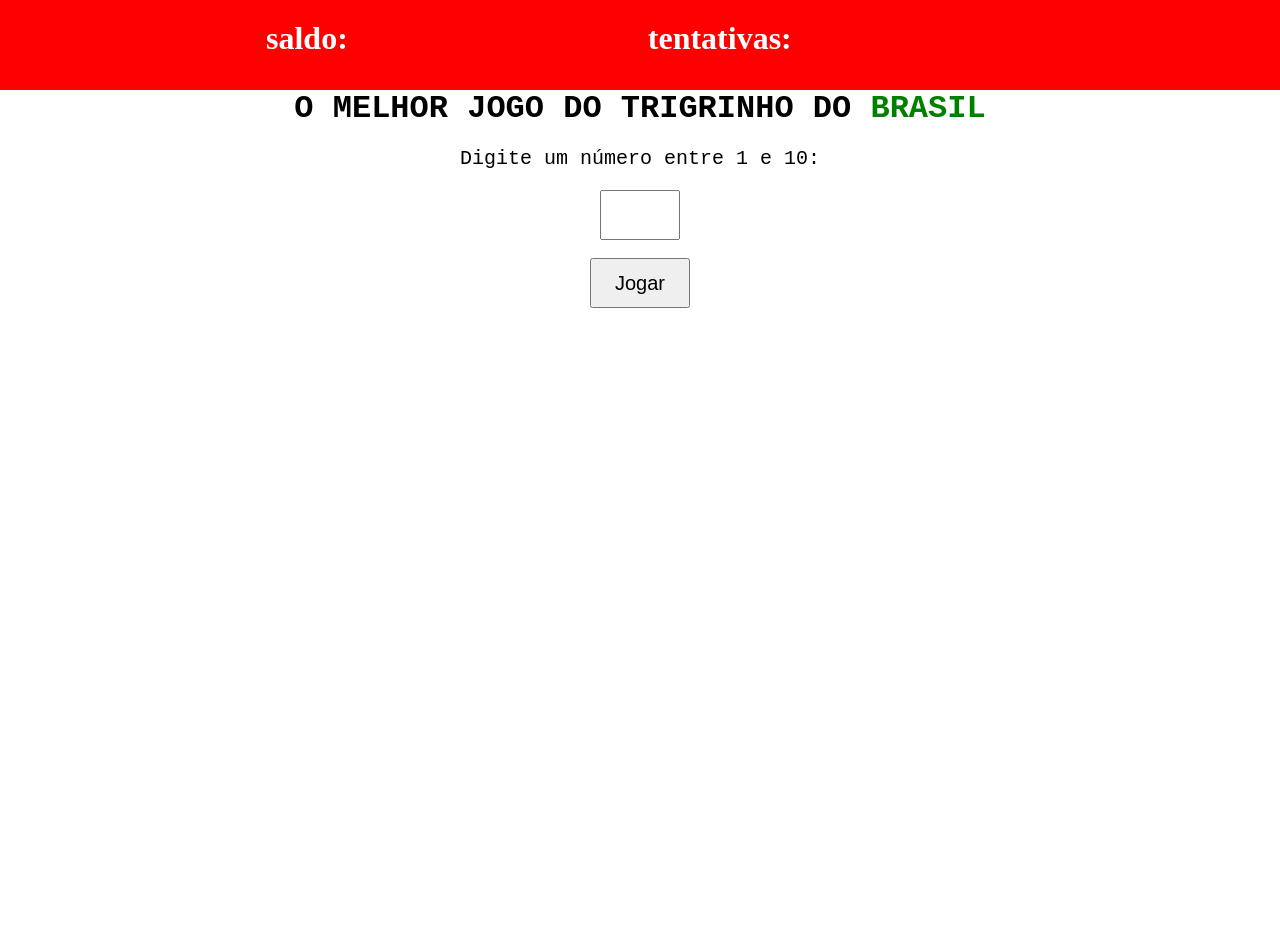
<file: index.html>
<!DOCTYPE html>
<html lang="pt-br">
<head>
    <meta charset="UTF-8">
    <meta name="viewport" content="width=device-width, initial-scale=1.0">
    <title>Document</title>
    <link rel="stylesheet" href="tigrinho.css">
</head>
<body>
    <div id="header">
    <div id="img"></div>
    <h1 class="saldo" id="saldo">saldo: </h1>
    <h1 id="tenta">tentativas:</h1>
 </div>
 <h1 id="tambe">O MELHOR JOGO DO TRIGRINHO DO <span id="verde"> BRASIL </span></h1>
  <p>Digite um número entre 1 e 10:</p>
  <input type="number" id="palpite" min="1" max="10">
  <br>
  <button onclick="jogar()">Jogar</button>
  <div class="mensagem" id="mensagem"></div>
  <div id="imagem">
    
  </div>

    <script src="tigrinho.js"></script>
</body>
</html>
</file>
<file: tigrinho.css>
#header{
    height: 10vh;
    width: 100vw;
 background-color: red;
 display: flex;
 color: white;

}
*{
    margin: 0;
    box-sizing: border-box;
    padding: 0;
}
#img{
    height: 10vh;
    width: 20vw;
    background-image: url(https://tigrinho.io/wp-content/webp-express/webp-images/uploads/2024/06/tigrinho-brasil-1024x424.png.webp);
    background-repeat: no-repeat;
    background-size: cover;
}
#saldo{
    margin-left: 10px;
    margin-top: 20px;

}
#tenta{
    margin-top: 20px;
    margin-left: 300px;
}
#tambe{
    text-align: center;
    font-family: 'Courier New', Courier, monospace;
}
p{
    text-align: center;
    font-family: 'Courier New', Courier, monospace;
    font-size: 20px;
    margin-top: 20px;
}
#verde{
    color: green;
}
#palpite{
   display: block;
   margin: auto;
   margin-top: 20px;
   width: 80px;
   height: 50px;
    text-align: center;
   font-size: 40px;
}
button{
    display: block;
    margin: auto;
    height: 50px;
    width: 100px;
    font-size: 20px;
}
.mensagem{
    text-align: center;
    margin-top: 20px;
    font-size: 25px;
}
#imagem{
    height: 600px;
    width: 100vw;
    margin-left: 500px;
   margin-top: 20px;
    background-image: url(https://media1.tenor.com/m/pUL5t8GDbq8AAAAd/tigrinho-fortune.gif);
    background-repeat: no-repeat;
    background-size: contain;
    
}
</file>
